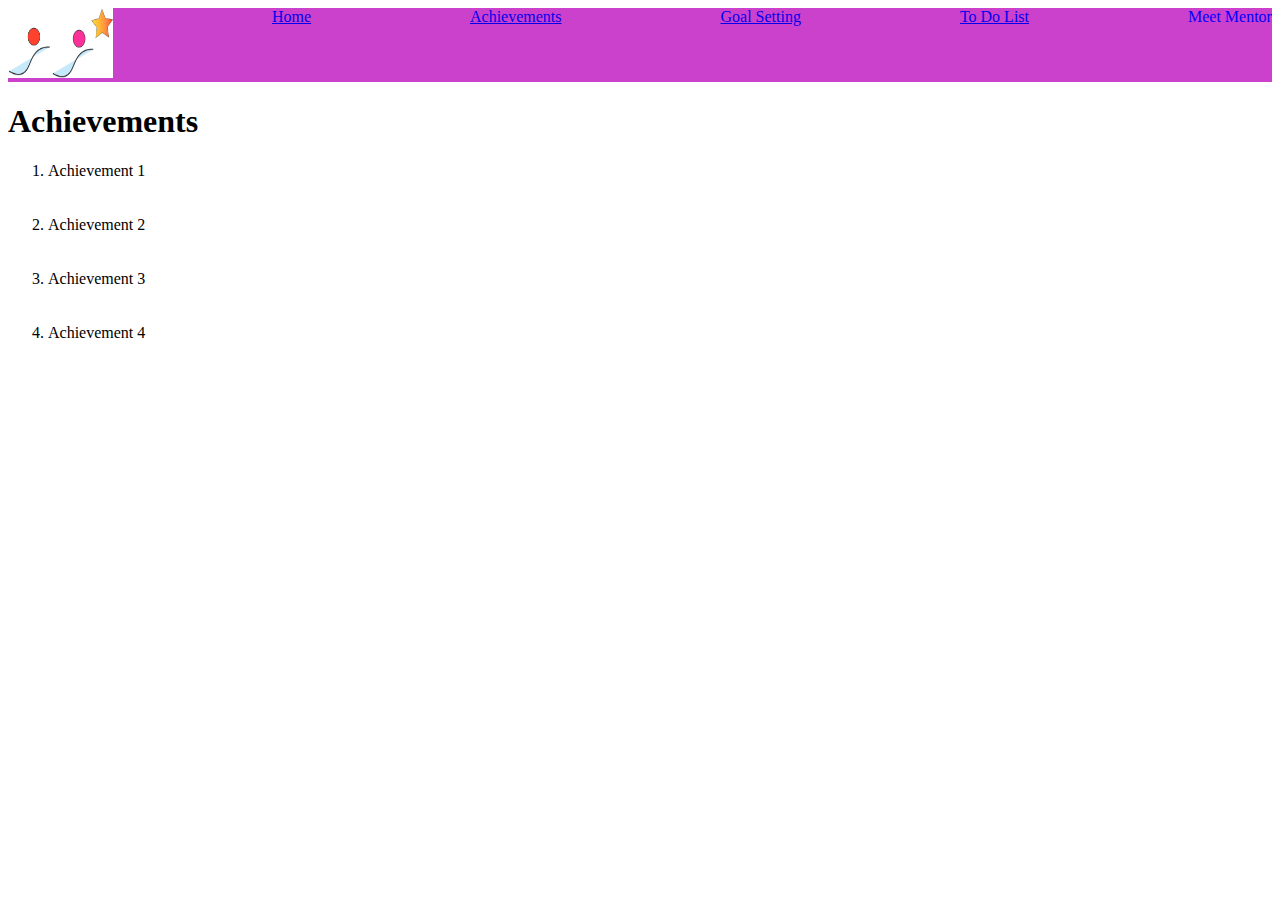
<file: achievements.html>
<!DOCTYPE html>
<html lang="en">
<head>
    <meta charset="UTF-8">
    <meta name="viewport" content="width=device-width, initial-scale=1.0">
    <title>Document</title>
    <link rel="stylesheet" href="achievement.css">
</head>
<body>
    <div id="navbar">
    <div class="logo">
        <img src="/image/logo mentor.png" width="105px" height="70px">
    </div>
    <span><a href="homepage.html">Home</a></span>
    <span><a href="achievements.html">Achievements</a></span>
    <span><a href="goal.html">Goal Setting</a></span>
    <span><a href="todolist.html">To Do List</a></span>
    <span><a href="mentor'sprofile.html"></a>Meet Mentor</span>
</div>

    <div class="achievement">
        <h1>Achievements</h1>
    </div>

    <div>
        <ol>
            <li>Achievement 1</li>
            <br/>
            <br/>
            <li>Achievement 2</li>
            <br/>
            <br/>
            <li>Achievement 3</li>
            <br/>
            <br/>
            <li>Achievement 4</li>
        </ol>
    </div>
    
</body>
</html>
</file>
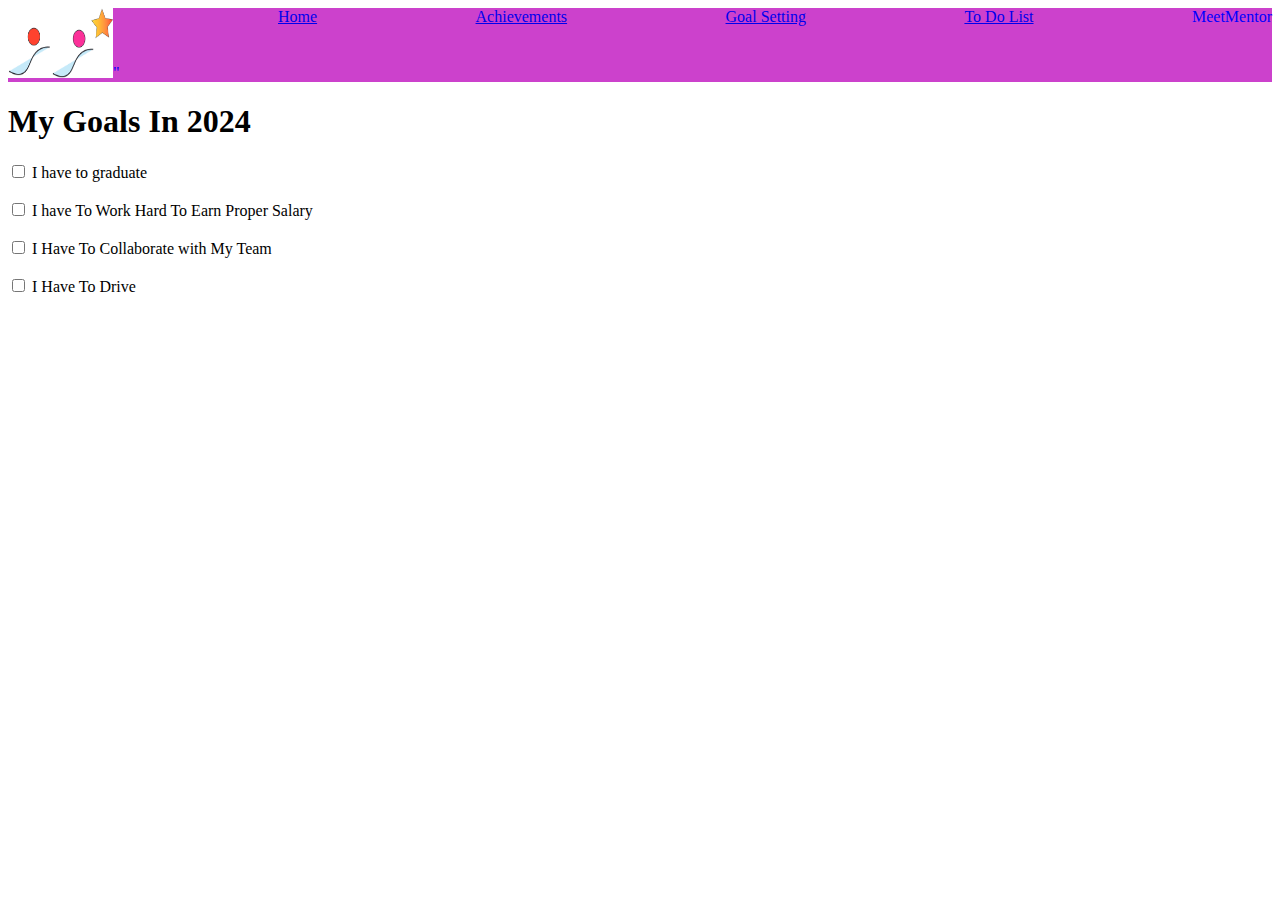
<file: goal-setting.html>
<!DOCTYPE html>
<html lang="en">
<head>
    <meta charset="UTF-8">
    <meta name="viewport" content="width=device-width, initial-scale=1.0">
    <title>Document</title>
    <link rel="stylesheet" href="achievement.css">
</head>
<body>
    <div id="navbar">
    <div class="logo">
        <img src="/image/logo mentor.png" width="105px" height="70px">"
    </div>
        <span><a href="homepage.html">Home</a></span>
        <span><a href="achievements.html">Achievements</a></span>
        <span><a href="goal-setting.html">Goal Setting</a></span>
        <span><a href="todolist.htm">To Do List</a></span>
        <span><a href="mentor'sprofile.html"></a>MeetMentor</span>
    </div>

    <div id="goal-setting">
        <h1>My Goals In 2024</h1>
    </div>
    <div>
        <input type="checkbox" id="grade" name="exams" value="graduate">
        <label for="exams">I have to graduate</label>
        <br/>
        <br/>
        <input type="checkbox" id="earn" name="salary" value="work">
        <label for="salary">I have To Work Hard To Earn Proper Salary</label>
        <br/>
        <br/>
        <input type="checkbox" id="team" name="collaborate" value="task">
        <label for="collaborate">I Have To Collaborate with My Team</label>
        <br/>
        <br/>
        <input type="checkbox" id="vehicle1" name="vehicle1" value="BMW">
        <label for="vehicle1">I Have To Drive </label>

    </div>
    
</body>
</html>
</file>
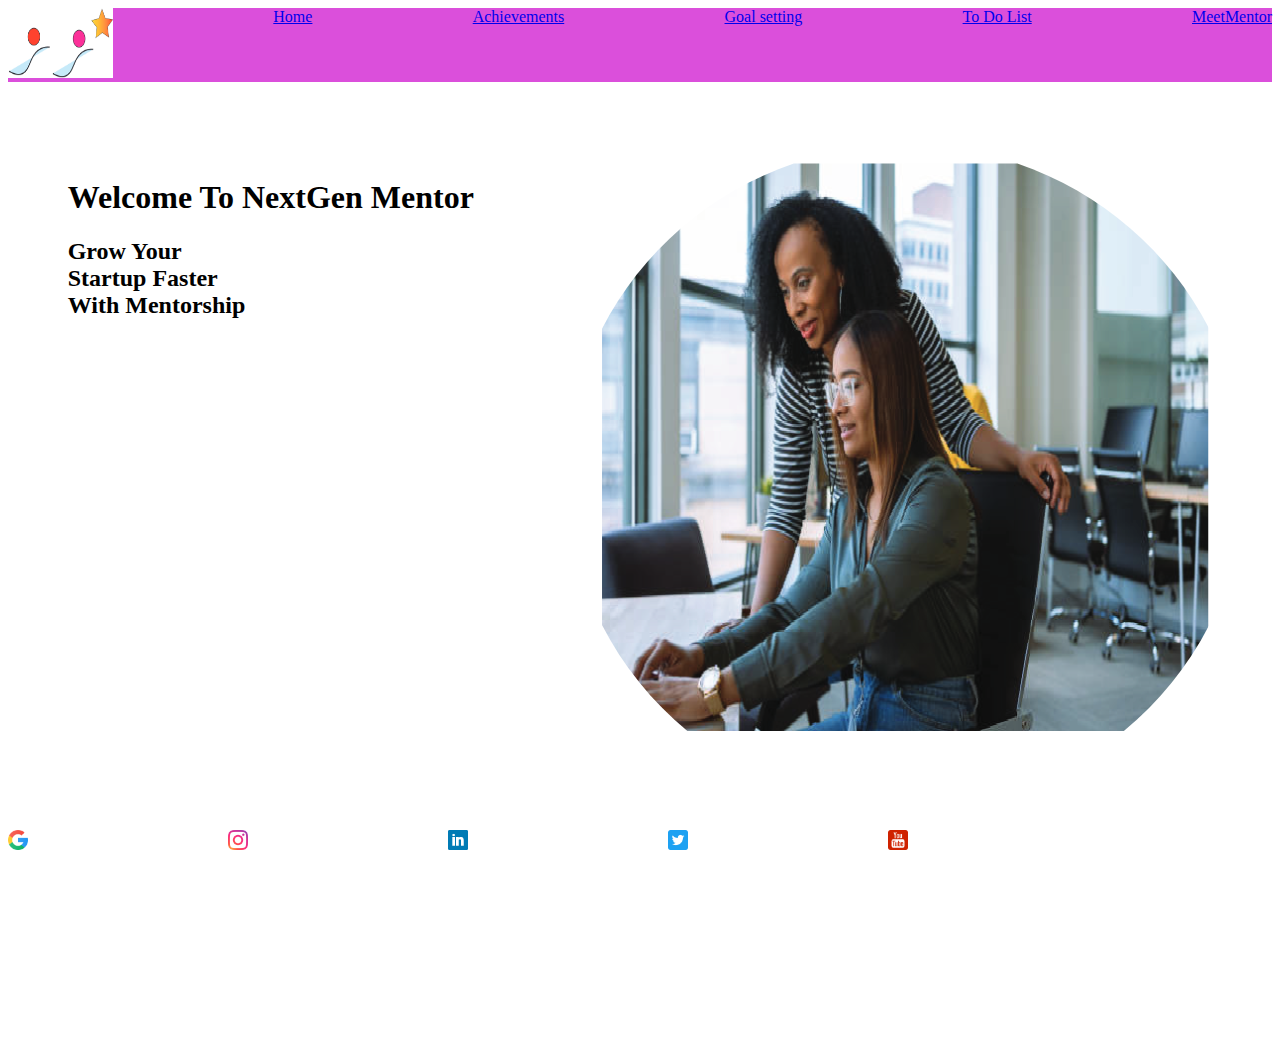
<file: homepage.html>
<!DOCTYPE html>
<html lang="en">
<head>
    <meta charset="UTF-8">
    <meta name="viewport" content="width=device-width, initial-scale=1.0">
    <title>Document</title>
    <link rel="stylesheet" href="homepage.css">
    <!-- <link rel="stylesheet" href="https://cdnjs.cloudflare.com/ajax/libs/font-awesome/4.7.0/css/font-awesome.min.css"> -->
</head>
<body>
    <div id="navbar">
        <div class="logo">
            <img src="/image/logo mentor.png" width="105px" height="70px">
            </div>
             <span> <a href="homepage.html">Home</a></span>
             <span><a href="achievements.html">Achievements</a></span>
             <span><a href="goal-setting.html">Goal setting</a></span>
             <span><a href="todolist.html">To Do List</a></span>
             <span><a href="mentor's-profile.html">MeetMentor</a></span >
            </div>
       

            <div id="nextgen">
            <div id="Welcome">
            <h1><b>Welcome To NextGen Mentor</b></h1>
            
            <h2><b>Grow Your<br/> 
                Startup Faster<br/> 
                With Mentorship</b></h2>
            </div>
                <div class="image">
                <img src="/image/mentor.png">
            </div>
            </div>

            <div class="footer">
                <div class="google" >
                <img id="images" src="/image/google.webp" class="footer">
            </div>

            <div class="ing">
                <img id="images" src="/image/ing.webp"class="footer">
            </div>

            <div class="linkedin">
                <img id="images" src="/image/linkedin.webp" class="footer">
                </div>
                
                <div>
                <img id="images" src="/image/tweet.webp"class="footer">
            </div>

            <div class="youtube">
                <img id="images" src="/image/youtube.webp"class="footer">
            </div>

            </div>
    
</body>
</html>
</file>
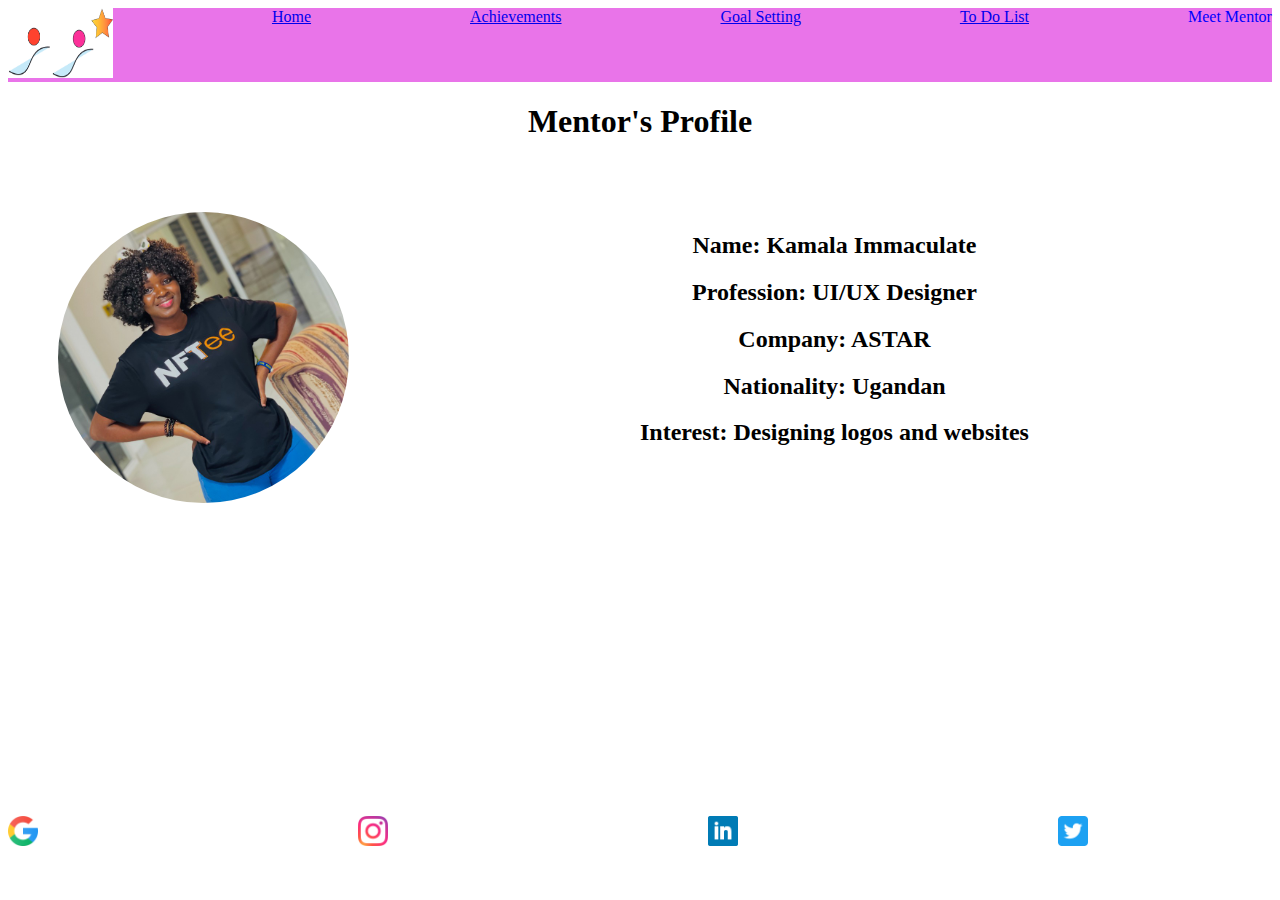
<file: mentor's-profile.html>
<!DOCTYPE html>
<html lang="en">
<head>
    <meta charset="UTF-8">
    <meta name="viewport" content="width=device-width, initial-scale=1.0">
    <title>Document</title>
    <link rel="stylesheet" href="mentor's-profile.css">
</head>
<body>
    <div id="navbar">
        <div class="logo">
            <img src="/image/logo mentor.png" width="105px" height="70px">
        </div>
        <span><a href="homepage.html">Home</a></span>
        <span><a href="achievements.html">Achievements</a></span>
        <span><a href="goal.html">Goal Setting</a></span>
        <span><a href="to do list.html">To Do List</a></span>
        <span><a href="mentor's profile.html"></a>Meet Mentor</span>
    </div>

    <div id="heading">
        <h1>Mentor's Profile</h1>
    </div>

    <div class="profile">
    <div class="mentor">
        <img src="/image/mentor's image.jpeg"class="mentor">
    </div>
    <div class="details">
        <h2>Name:  Kamala Immaculate</h2>
        <h2>Profession: UI/UX Designer</h2>
        <h2>Company: ASTAR </h2>
        <h2>Nationality: Ugandan</h2>
        <h2>Interest: Designing logos and websites</h2>
    </div>
</div>

    <div class="images">
        <div class="google">
        <img class="images" src="/image/google.webp">
    </div>

       <div class="ing">
        <img class="images" src="/image/ing.webp">
    </div>

    <div class="linkedin">
        <img class="images" src="/image/linkedin.webp">
    </div>

    <div class="tweet">
        <img class="images" src="/image/tweet.webp">
    </div>

    <div class="youtube">
        <img class="images" src="/image/youtube.webp">
    </div>

    </div>
    
</body>
</html>
</file>
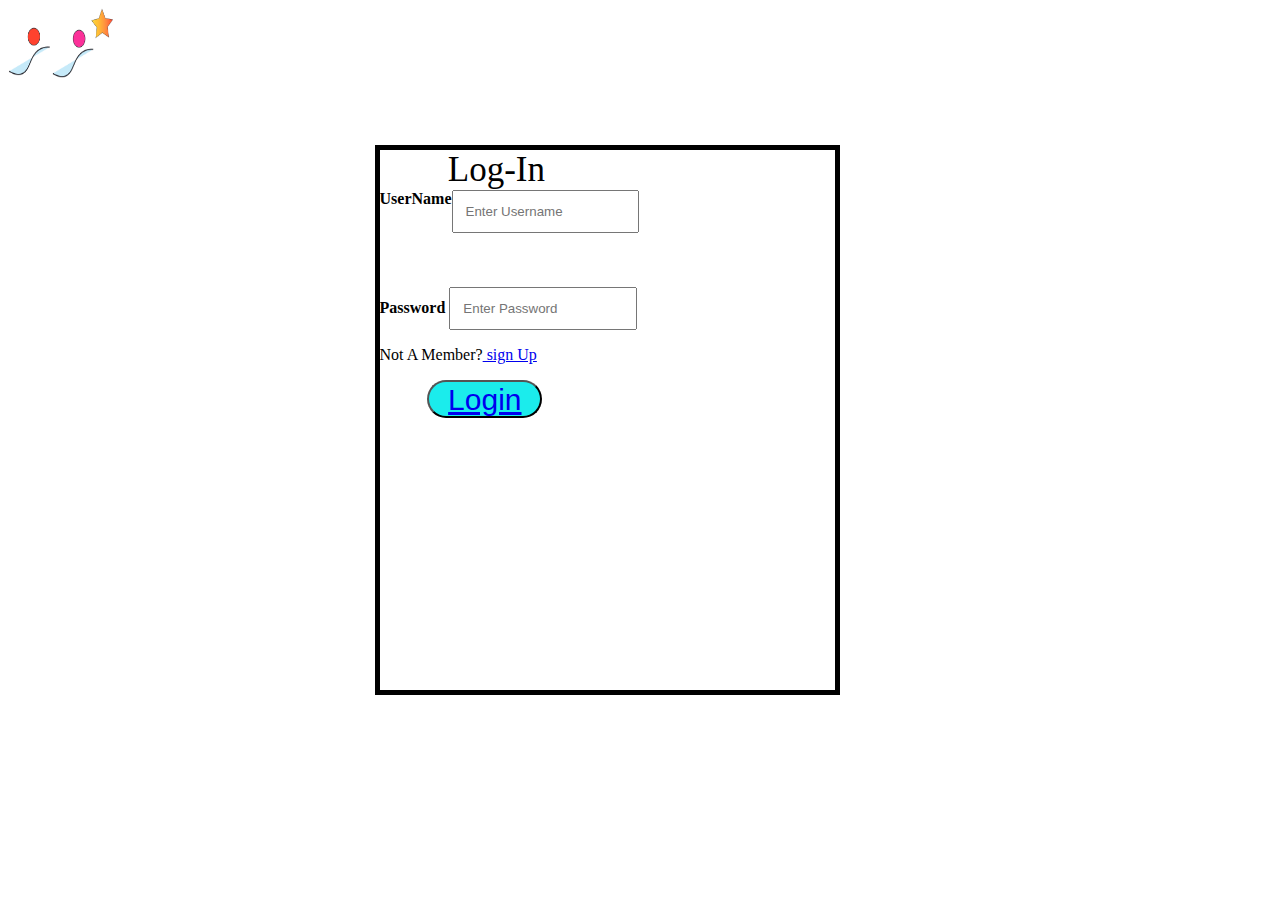
<file: sign-in.html>
<!DOCTYPE html>
<html lang="en">
<head>
    <meta charset="UTF-8">
    <meta name="viewport" content="width=device-width, initial-scale=1.0">
    <title>Document</title>
    <link rel="stylesheet" href="sign-in.css">
    <link href="homepage.html">
</head>
<body>
    <divclass="logo">
        <img src="/image/logo mentor.png" width="105px" height="70px"></div>
    <div id="login">
       
    <div class="signin">Log-In</div>
      <div id="details"> 
    <form>
        <div id="username">
            <label for="username"><b>UserName</b></label>
        <br>
        <input type="text" placeholder="Enter Username" name="username" required>
        </div>
        
        <br>

        <br>
        <br>
        <label for="psinput[type=password]w"><b>Password</b></label>

        <input type="text" placeholder="Enter Password" name="psw" required>
        
        <div>
        <p>Not A Member?<a href="sign-up.html"> sign Up</a></p>
    </form>
    <div>
        <button class="sign"> <a href="homepage.html"> Login</a></button>
        </div>
    </div>
    </div>
</div>
    
</body>
</html>
</file>
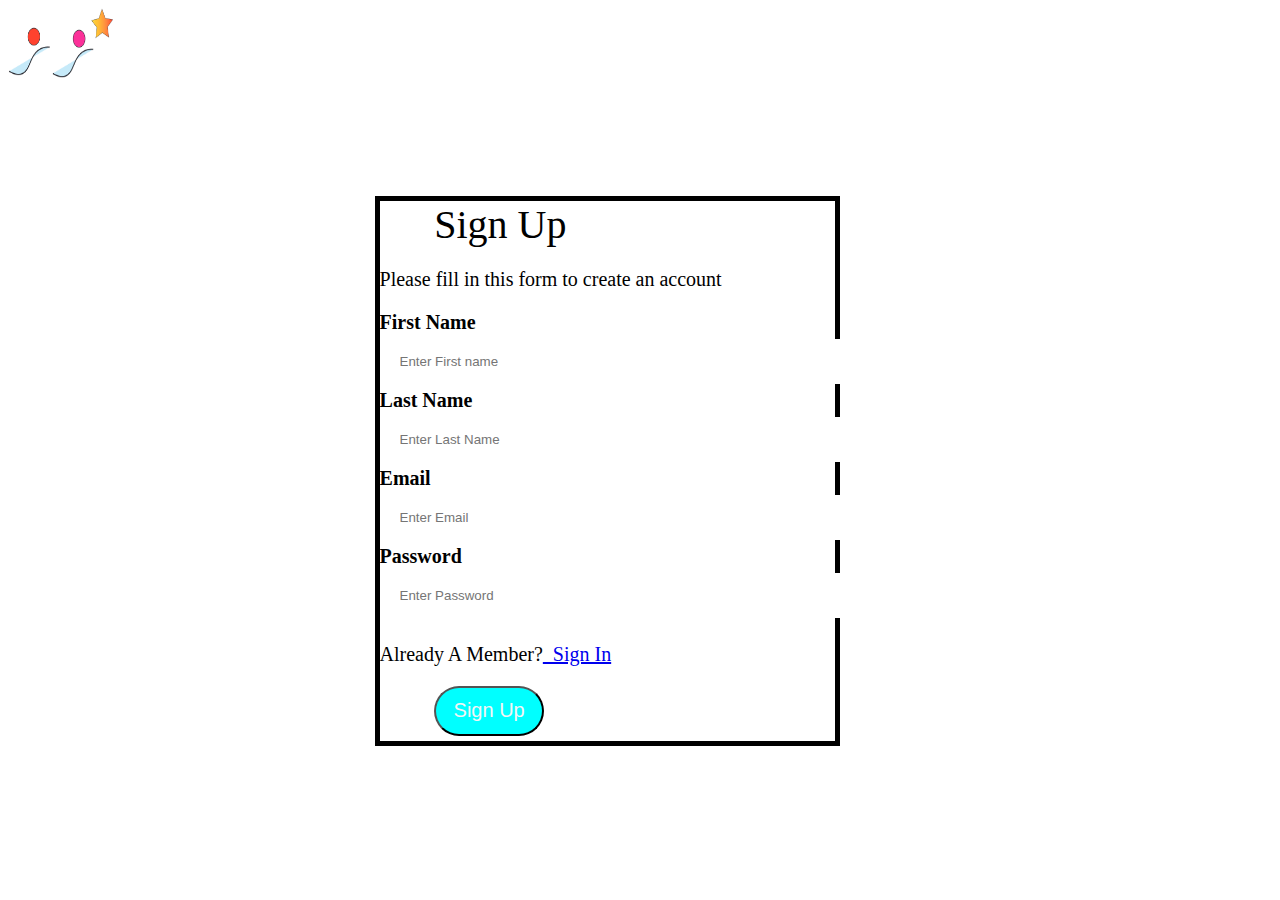
<file: sign-up.html>
<!DOCTYPE html>
<html lang="en">
<head>
    <meta charset="UTF-8">
    <meta name="viewport" content="width=device-width, initial-scale=1.0">
    <title>Document</title>
    <link rel="stylesheet" href="sign-up.css">
</head>
<body>
   
    <div class="logo">
        <img src="/image/logo mentor.png" width="105px" height="70px">
    </div>
    <div id="sign">
    <div class="signup">
        <div id="signup">Sign Up</div>
    <form>
        <p>Please fill in this form to create an account</p>
        <label for="first name"><b>First Name</b></label>
        <input type="text" placeholder="Enter First name" name="firstname" required>
        <label for="last name"><b>Last Name</b></label>
        <input type="text" placeholder="Enter Last Name" name="lastname" required>
        <label for="email"><b>Email</b></label>
        <input type="text" placeholder="Enter Email" name="email" required>
        <label for="psw"><b>Password</b></label>
        <input type="password" placeholder="Enter Password" name="psw" required>
    </div>

        <div id="register">
        <p>Already A Member?<a href="sign-in.html"> &nbsp;Sign In</a  id="register"></p >
    </div>
       
        <button class="sign">Sign Up</button>
    </form>
    </div>

    
</body>
</html>
</file>
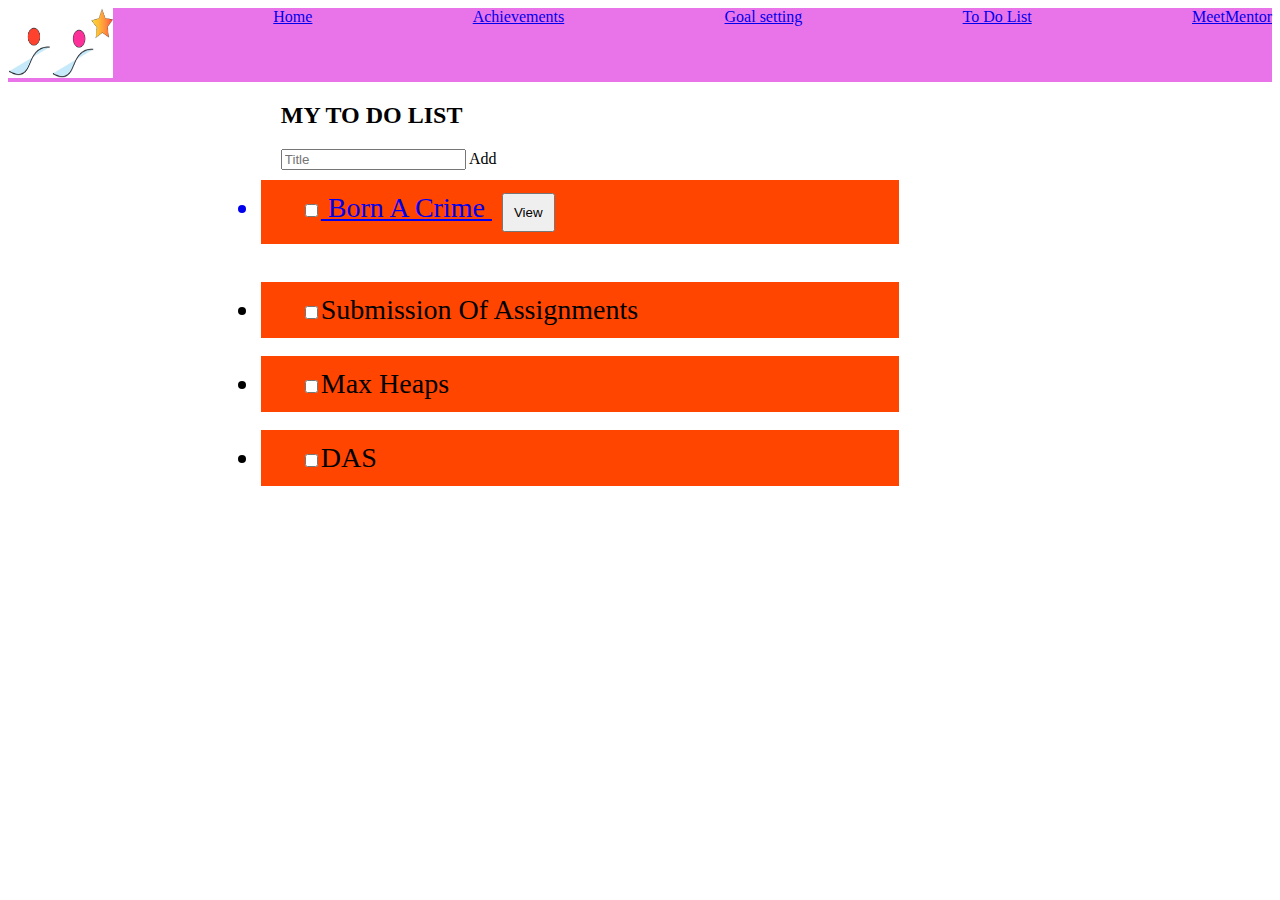
<file: todolist.html>
<!DOCTYPE html>
<html lang="en">
  <head>
    <meta charset="UTF-8" />
    <meta name="viewport" content="width=device-width, initial-scale=1.0" />
    <title>Document</title>
    <link rel="stylesheet" href="todolist.css" />
  </head>
  <body>
    <div id="navbar">
      <div class="logo">
        <img src="/image/logo mentor.png" width="105px" height="70px" />
      </div>
      <span> <a href="homepage.html">Home</a></span>
      <span><a href="achievements.html">Achievements</a></span>
      <span><a href="goal-setting.html">Goal setting</a></span>
      <span><a href="todolist.html">To Do List</a></span>
      <span><a href="mentor's-profile.html">MeetMentor</a></span>
    </div>

    <div class="todo">
      <div class="header">
        <div class="heading">
          <h2>MY TO DO LIST</h2>
        </div>

        <div>
          <input type="text" id="myInput" placeholder="Title" />
          <span onclick="newElement()" class="addbutton">Add</span>
        </div>
      </div>
      <div id="goal">
        <ul id="myUl">
          <div class="view1">
            <!-- <div class=""> -->
              <div class="born">
                <a href="summary.html"
                ><li class="checked"><input type="checkbox">
                  Born A Crime
                  
                  <button class="View">View</button>
               
                </li></a>
              </div>
           
            
          </div>

          <!-- <a href="summary.html"><button>View</button></a> -->
          <br />
          <li><input type="checkbox">Submission Of Assignments</li>
          <br />
          <li><input type="checkbox">Max Heaps</li>
          <br />
          <li><input type="checkbox">DAS</li>
        </ul>
      </div>
    </div>
  </body>
</html>
</file>
<file: achievement.css>
#navbar{
    display: flex;
    justify-content: space-between;
    color: blue;
    background-color: rgb(204, 65, 204) ;
    
}

.achievement{
    border: 20px;
    border-radius: 10px;
}

@media screen and (min-width: 280px) and (max-width:653px){
    #navbar{
        display: flex;
        justify-content: space-between;
        flex-wrap: wrap;
    }

    .achievement{
        border: 20px;
        border-radius: 10px;
        flex-wrap: wrap;
    }
}

@media screen and (min-width: 375px) and (max-width:768px){
    #navbar{
        display: flex;
        justify-content: space-between;
        flex-wrap: wrap;
    }

    .achievement{
        border: 20px;
        border-radius: 10px;
        flex-wrap: wrap;
    }
}
</file>
<file: homepage.css>
#navbar{
    display: flex;
    justify-content: space-between;
    color: rgb(37, 37, 230);
    background-color: rgb(219, 79, 219);

}

#nextgen{
    display: flex;
    margin-top: 6%;
    justify-content: space-around;
}

#welcome{
    font-family: 'Lucida Sans', 'Lucida Sans Regular', 'Lucida Grande', 'Lucida Sans Unicode', Geneva, Verdana, sans-serif;
    font-size: 250%;
}


.footer{
    width: 20px;
    display: flex;
    gap: 1000%;
    margin-top: 07%;
    margin-bottom:15% ;
}

@media only screen and (min-width:820px) and(max-width:1180px){
    #navbar{
        display: flex;
        justify-content: space-around;
        color: rgb(37, 37, 230);
        background-color:rgb(219, 79, 219);
        flex-wrap: wrap;
    }

    #nextgen{
        display: flex;
        margin-top: 6%;
        justify-content: space-around;
        flex-wrap: wrap;
    }

    .welcome{
        font-family: 'Lucida Sans', 'Lucida Sans Regular', 'Lucida Grande', 'Lucida Sans Unicode', Geneva, Verdana, sans-serif;
        font-size: 250%;
        flex-wrap: wrap;
    }

    .footer{
        width: 20px;
        display: flex;
        gap: 1000%;
        margin-top: 20%;
        margin-bottom:15% ;
    }

       
    
}
</file>
<file: sign-in.css>
input[type=text]{
    width: 50%;
    padding: 12px;
}

input[type=password]{
    margin-top: 35%;
}

.signin{
    color:black;
    font-size: 35px;
    margin-left: 15%;
}

#signin{
    text-align: center;
    font-size: xx-large;
    align-items: center;
    margin-left: 43%;
    color:white;
    border-radius: 25px;
}
.sign{
    margin-left: 15%;
    width: 115px;
    height: 38px;
    color: whitesmoke;
    background-color: rgb(27, 236, 236);
    font-size: 30px;
    border-radius: 49px;
}

#login{
    margin-top: 5%;
    margin-bottom: 5%;
    margin-left: 29%;
    border: solid 5px;
    width: 455px;
    height: 540px;
}

#details{
    align-items: center;
    width: 70%;
    justify-content: center;
}

#username{
    display: flex;
}
</file>
<file: sign-up.css>
input[type=text], input[type=firstName]{
    width: 100%;
    padding: 15px;
    margin: 5px 22px;
    border: 2px;
}

input[type=text], input[type=password]{
    width: 100%;
    padding: 15px;
     margin: 5px;
    display: inline-block;
    border: 2px;
}

.signup{
    font-size: 20px;
}

#signup{
    margin-left: 12%;
    font-size: 40px;
}

#register{
    display: flex;
    justify-content: space-between;
    font-size: 20px;
}

.sign{
    width: 110px;
    height: 50px;
    margin-left: 12%;
    border-radius: 30px;
    background-color: aqua;
    font-size: 20px;
    color:whitesmoke;
}

#sign{
    margin-top: 9%;
    margin-bottom: 9%;
    margin-left: 29%;
    border: solid 5px;
    width: 455px;
    height: 540px;
}









@media screen and (min-width: 280px) and (max-width:653px){
    input[type=text], input[type=firstName]{
        width: 100%;
        padding: 15px;
        margin: 5px 22px;
        border: 2px;
        flex-wrap: wrap;
    }

    input[type=text], input[type=password]{
        width: 100%;
        padding: 15px;
        margin: 5px;
        display: inline-block;
        border: 2px;
        flex-wrap: wrap;
    }

    .signup{
        width: 20%;
        padding: 14px 20px;
        color: white;
        background-color:rgb(17, 161, 161);
        flex-wrap: wrap;
    }
</file>
<file: todolist.css>
ul{
    margin: 0%;
    padding: 0%;
}

ul li{
    cursor: pointer;
    position: relative;
    padding: 12px 8px 12px 40px;
    font-size: 28px;
    background-color: orangered;
    width:590px;
}

ul li.checked::before{
    text-decoration: check;
}

.close{
    position: absolute;
    right: 0%;
    padding: 12px 16px 12px 16px;
}

ul li:hover{
    background-color: gray;
}

#goal{
    gap:5;
}

.todo{
    margin-left: 20%;

}
.header{
    margin-left: 20px;
    /* width: 20px; */

}

.heading{
    gap: 20px;
}

#navbar{
    display: flex;
    gap: 90px;
    justify-content: space-between;
    background-color: rgb(233, 116, 233);

}

.view{
    width: 100px;
    height: 35px;
    margin-left: 300px;
    margin-bottom: 50%;
}

.view1 {
    gap: 20px; */
     padding: 1%
    display: flex;
    padding-bottom: 20px;
}

.born{
    display: flex;
padding-top: 10px;


}

.View{
    margin-left: 10px;
    padding: 10px;
}

/* .view2{
    margin-left: 80%;
    
} */
</file>
